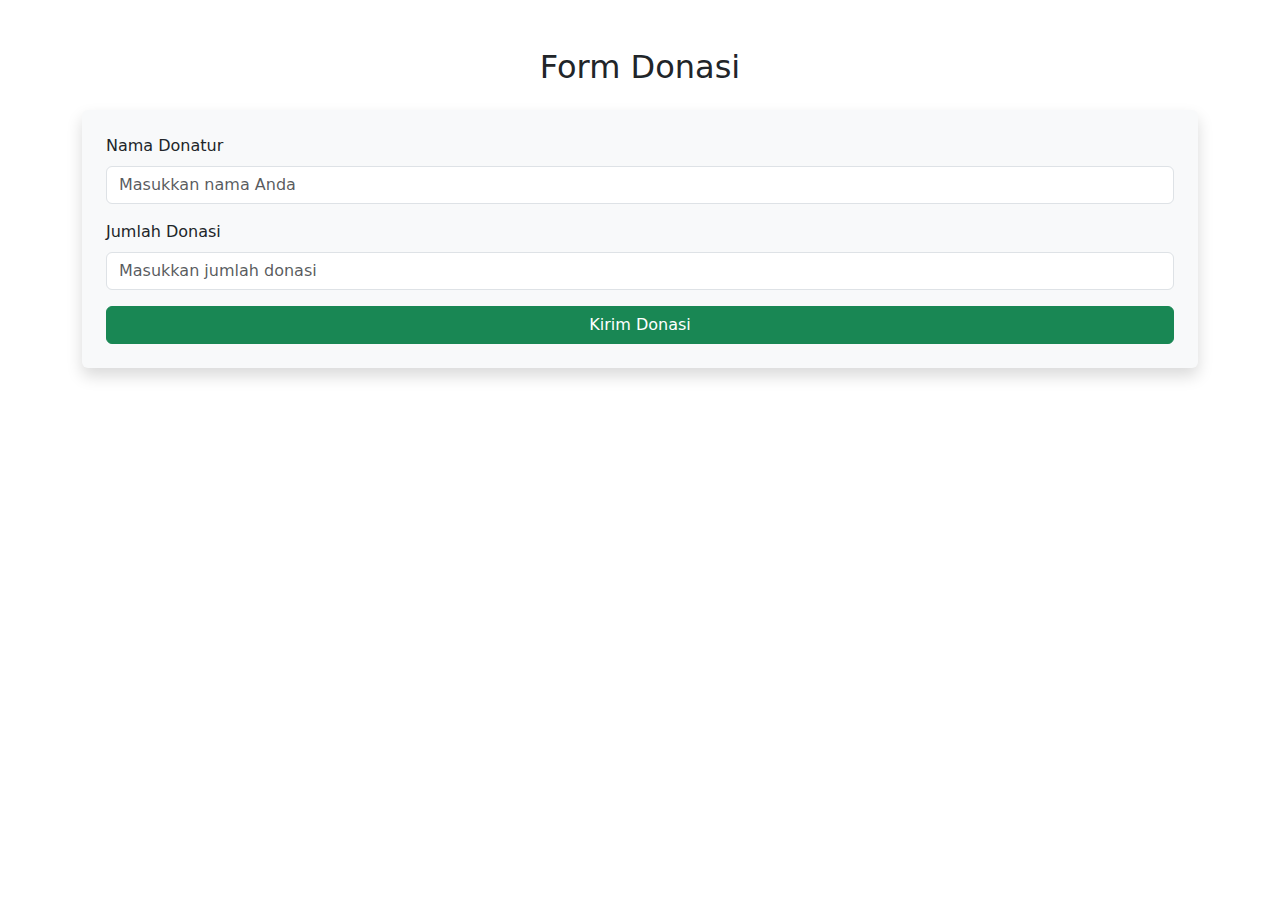
<file: sistemdonasi/dasboarddonasi.html>
<!DOCTYPE html>
<html lang="en">

<head>
    <meta charset="UTF-8">
    <meta name="viewport" content="width=device-width, initial-scale=1.0">
    <title>Form Donasi</title>
    <link href="https://cdn.jsdelivr.net/npm/bootstrap@5.3.3/dist/css/bootstrap.min.css" rel="stylesheet">
</head>

<body>
      
    <div class="container mt-5">
        <h2 class="text-center mb-4">Form Donasi</h2>
        <form id="donationForm" class="bg-light p-4 rounded shadow">
            <div class="mb-3">
                <label for="donorName" class="form-label">Nama Donatur</label>
                <input type="text" class="form-control" id="donorName" placeholder="Masukkan nama Anda" required>
            </div>
            <div class="mb-3">
                <label for="amount" class="form-label">Jumlah Donasi</label>
                <input type="number" class="form-control" id="amount" placeholder="Masukkan jumlah donasi" required>
            </div>
            <button type="submit" class="btn btn-success w-100">Kirim Donasi</button>
        </form>
    </div>

    <!-- Modal -->
    <div class="modal fade" id="donationSuccessModal" tabindex="-1" aria-labelledby="donationSuccessModalLabel" aria-hidden="true">
        <div class="modal-dialog">
            <div class="modal-content">
                <div class="modal-header">
                    <h5 class="modal-title" id="donationSuccessModalLabel">Terima Kasih!</h5>
                    <button type="button" class="btn-close" data-bs-dismiss="modal" aria-label="Close"></button>
                </div>
                <div class="modal-body">
                    Donasi Anda telah berhasil diterima. Terima kasih atas kontribusi Anda!
                </div>
                <div class="modal-footer">
                    <button type="button" class="btn btn-secondary" data-bs-dismiss="modal">Tutup</button>
                </div>
            </div>
        </div>
    </div>

    <!-- Toast -->
    <div class="toast" id="donationSuccessToast" role="alert" aria-live="assertive" aria-atomic="true" style="position: fixed; top: 20px; right: 20px; z-index: 1050;">
        <div class="toast-header">
            <strong class="me-auto">Terima Kasih!</strong>
            <button type="button" class="btn-close" data-bs-dismiss="toast" aria-label="Close"></button>
        </div>
        <div class="toast-body">
            Donasi Anda telah berhasil diterima. Terima kasih atas kontribusi Anda!
        </div>
    </div>
    

    <script>
        document.getElementById('donationForm').addEventListener('submit', function(event) {
            event.preventDefault();

            const donorName = document.getElementById('donorName').value;
            const amount = document.getElementById('amount').value;

            fetch('add_donasi.php', {
                    method: 'POST',
                    headers: {
                        'Content-Type': 'application/x-www-form-urlencoded',
                    },
                    body: `donor_name=${encodeURIComponent(donorName)}&amount=${encodeURIComponent(amount)}`
                })
                .then(response => response.json())
                .then(data => {
                    // Tampilkan modal jika donasi berhasil
                    if (data.message) {
                        const modal = new bootstrap.Modal(document.getElementById('donationSuccessModal'));
                        modal.show();

                        // Atau, jika Anda ingin menggunakan toast, uncomment baris berikut:
                        // const toast = new bootstrap.Toast(document.getElementById('donationSuccessToast'));
                        // toast.show();
                    }
                    // Reset form
                    document.getElementById('donationForm').reset();
                    // Optionally refresh daftar donasi
                    getDonations();
                })
                .catch(error => console.error('Error:', error));
        });

        // Fungsi untuk mengambil dan menampilkan daftar donasi
        function getDonations() {
            fetch('getdonasi.php')
                .then(response => response.json())
                .then(data => {
                    // Logika untuk menampilkan daftar donasi
                    console.log(data); // Anda bisa mengganti ini dengan logika untuk menampilkan data di UI
                })
                .catch(error => console.error('Error:', error));
        }
    </script>

    <script src="https://cdn.jsdelivr.net/npm/bootstrap@5.3.3/dist/js/bootstrap.bundle.min.js"></script>
</body>

</html>
</file>
